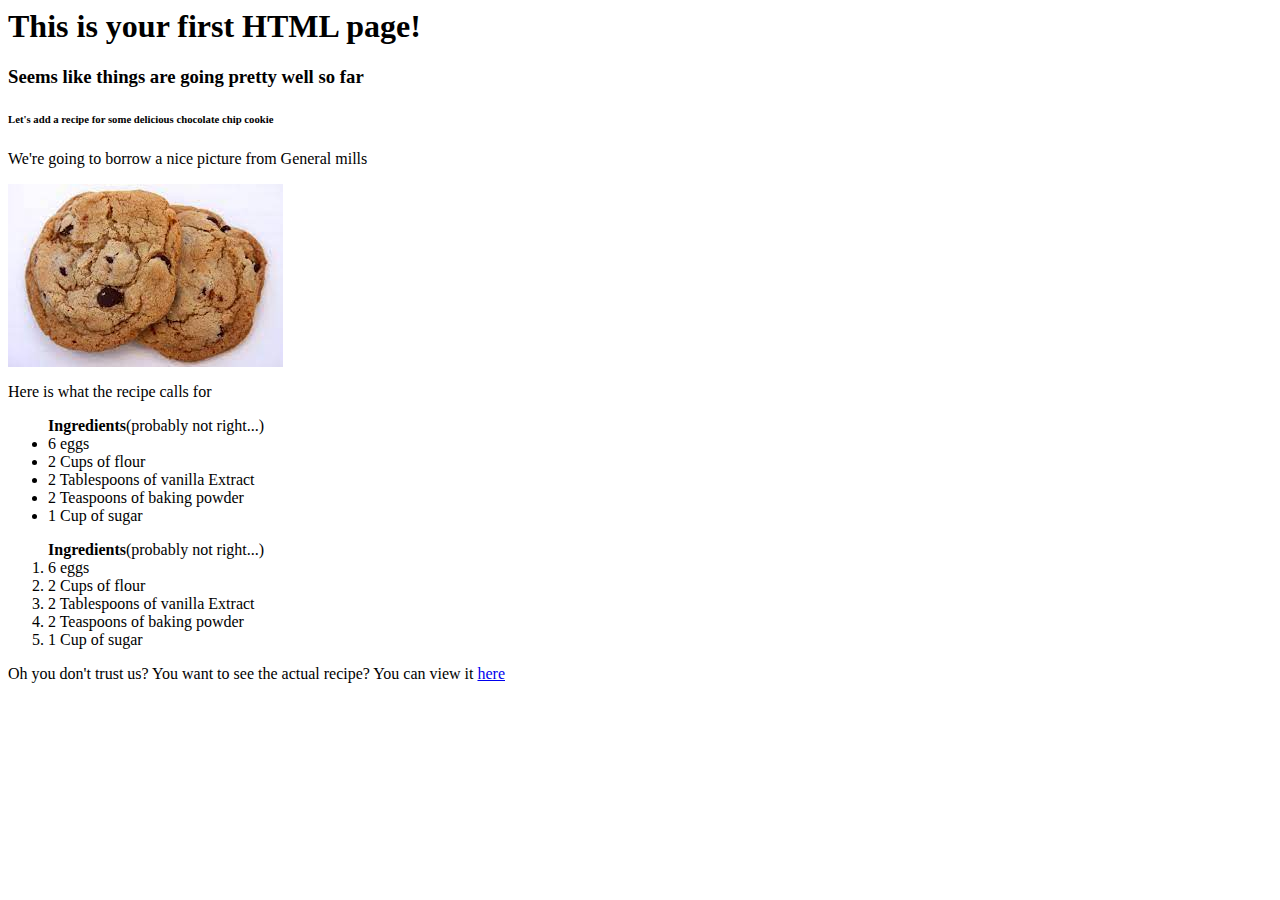
<file: Stutern Basic HTML/index.html>
<html>
<!DOCTYPE html>
<html lang="en">

<head>
    <meta charset="UTF-8">
    <meta http-equiv="X-UA-Compatible" content="IE=edge">
    <meta name="viewport" content="width=device-width, initial-scale=1.0">
    <title>HTML Basic Excercise</title>
</head>

<body>
    <h1>This is your first HTML page!</h1>
    <h3>Seems like things are going pretty well so far</h3>
    <h6>Let's add a recipe for some delicious chocolate chip cookie</h6>
    <p>We're going to borrow a nice picture from General mills</p>
    <img src="Images\Cookie Html.jpg" alt="This is an image of a chocolate chip cookie">
    <p>Here is what the recipe calls for</p>
    <ul> <b>Ingredients</b>(probably not right...)
        <li>6 eggs</li>
        <li>2 Cups of flour</li>
        <li>2 Tablespoons of vanilla Extract</li>
        <li>2 Teaspoons of baking powder</li>
        <li>1 Cup of sugar</li>

    </ul>
    <ol> <b>Ingredients</b>(probably not right...)
        <li>6 eggs</li>
        <li>2 Cups of flour</li>
        <li>2 Tablespoons of vanilla Extract</li>
        <li>2 Teaspoons of baking powder</li>
        <li>1 Cup of sugar</li>

    </ol>
    <footer>
        <p>Oh you don't trust us? You want to see the actual recipe? You can view it <a
                href="https://tasty.co/recipe/the-best-chewy-chocolate-chip-cookies">here</a></p>
    </footer>
</body>

</html>

</html>
</file>
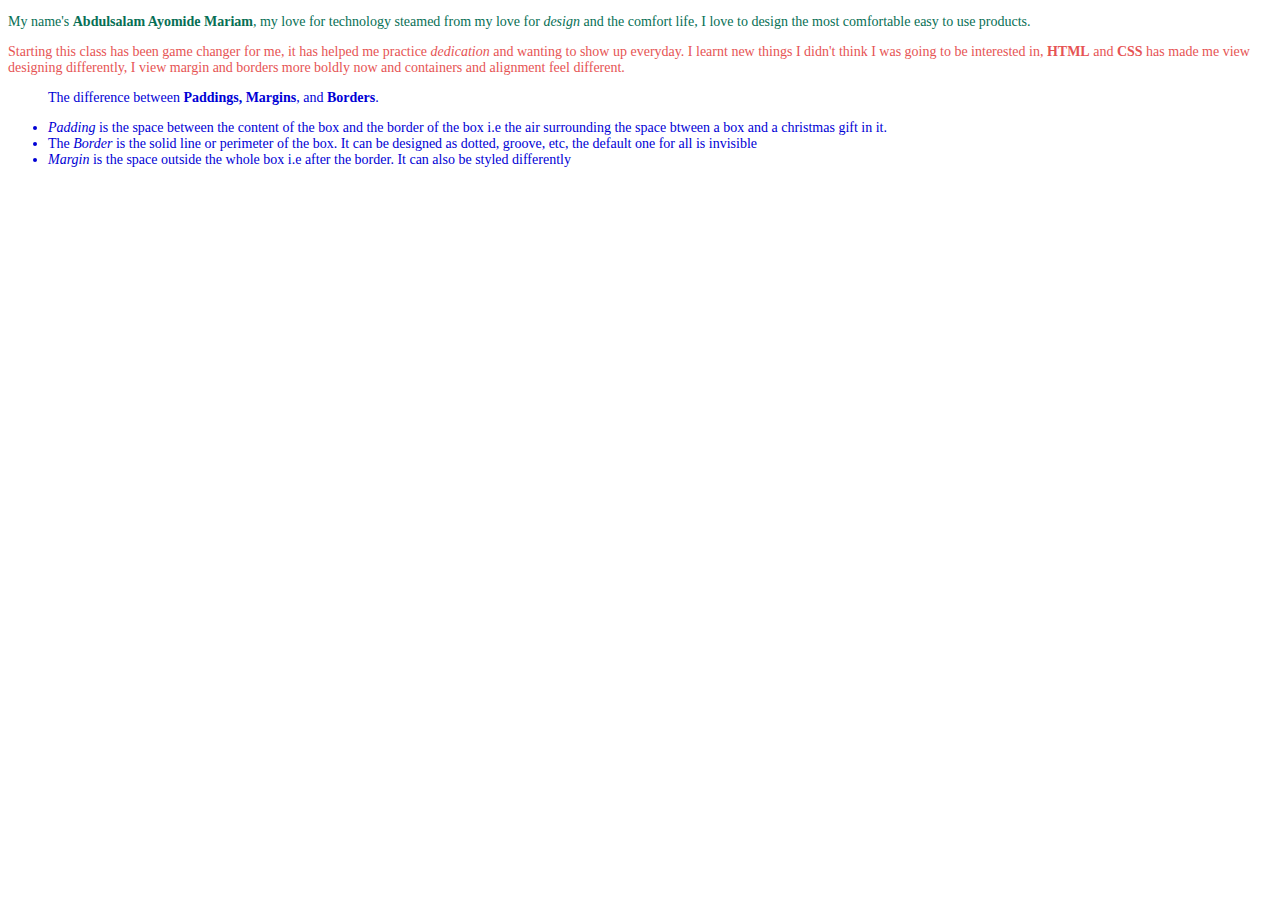
<file: CSS BEGINER PRACTICE/CSS.html>
<!DOCTYPE html>
<html lang="en">
<head>
    <meta charset="UTF-8">
    <meta http-equiv="X-UA-Compatible" content="IE=edge">
    <meta name="viewport" content="width=device-width, initial-scale=1.0">
    <title>Abdulsalam Introduction to CSS ASS 1</title>
</head>
<style>
    .Bold{
        font-weight: bold;
    }
    .Italics{
        font-style: italic;
    }
</style>
<body>
    <div>
        <!-- <h1 style="font-size: 18px;">First section</h1> -->
        <p style="color: rgb(7, 111, 85); font-size: 14px;">
            My name's <span class="Bold">Abdulsalam Ayomide Mariam</span>, my love for technology steamed from my love for <span class="Italics">design</span> and the comfort life, I love to design the most comfortable easy to use products.
        </p>
    </div>
    <div>
        <!-- <h1 style="font-size: 18px;">Second section</h1> -->
        <p style="font-size: 14px; color: rgb(230, 84, 84);">Starting this class has been game changer for me, it has helped me practice <span class="Italics">dedication</span> and wanting to show up everyday. I learnt new things I didn't think I was going to be interested in, <span class="Bold">HTML</span> and <span class="Bold">CSS</span> has made me view designing differently, I view margin and borders more boldly now and containers and alignment feel different.</p>
    </div>
    <div>
        <!-- <h1 style="font-size: 18px;">Third section</h1> -->
        <ul style="font-size: 14px; color: rgb(0, 0, 213);">
            <p>The difference between <span class="Bold"> Paddings, Margins</span>, and <span class="Bold">Borders</span>.</p>
            <li><span class="Italics">Padding</span> is the space between the content of the box and the border of the box i.e the air surrounding the space btween a box and a christmas gift in it.</li>
            <li>The <span class="Italics">Border</span> is the solid line or perimeter of the box. It can be designed as dotted, groove, etc, the default one for all is invisible</li>
            <li> <span class="Italics">Margin</span>  is the space outside the whole box i.e after the border. It can also be styled differently</li>
        </ul>
    </div>
</body>
</html>
</file>
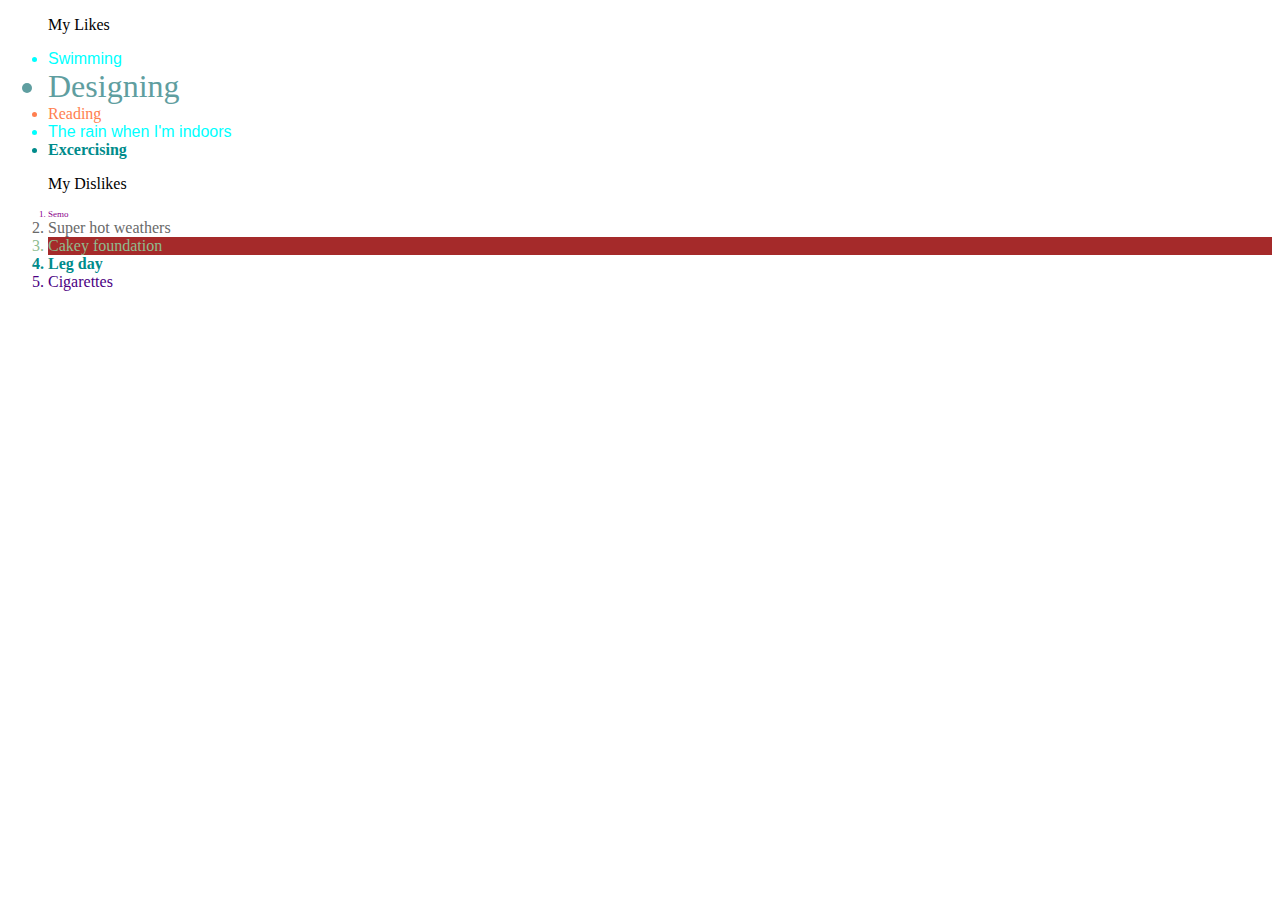
<file: CSS BEGINER PRACTICE/CSS2.html>
<!DOCTYPE html>
<html lang="en">
<head>
    <meta charset="UTF-8">
    <meta http-equiv="X-UA-Compatible" content="IE=edge">
    <meta name="viewport" content="width=device-width, initial-scale=1.0">
    <title>Abdulsalam Introduction to CSS ASS 2</title>
    <link rel="stylesheet" href="./Practice.css">
</head>
<body id="Body">
    <div>
        <ul>
            <p>My Likes</p>
            <li class="Water">Swimming</li>
            <li class="Design">Designing</li>
            <li class="Books">Reading</li>
            <li class="Water">The rain when I'm indoors</li>
            <li class="Excercise">Excercising</li>
        </ul>
    </div>
    <div>
        <ol>
            <p>My Dislikes</p>
            <li class="Food">Semo</li>
            <li class="Weather">Super hot weathers</li>
            <li class="Looks">Cakey foundation</li>
            <li class="Excercise">Leg day</li>
            <li class="Junks">Cigarettes</li>
        </ol>
    </div>
</body>
</html>
</file>
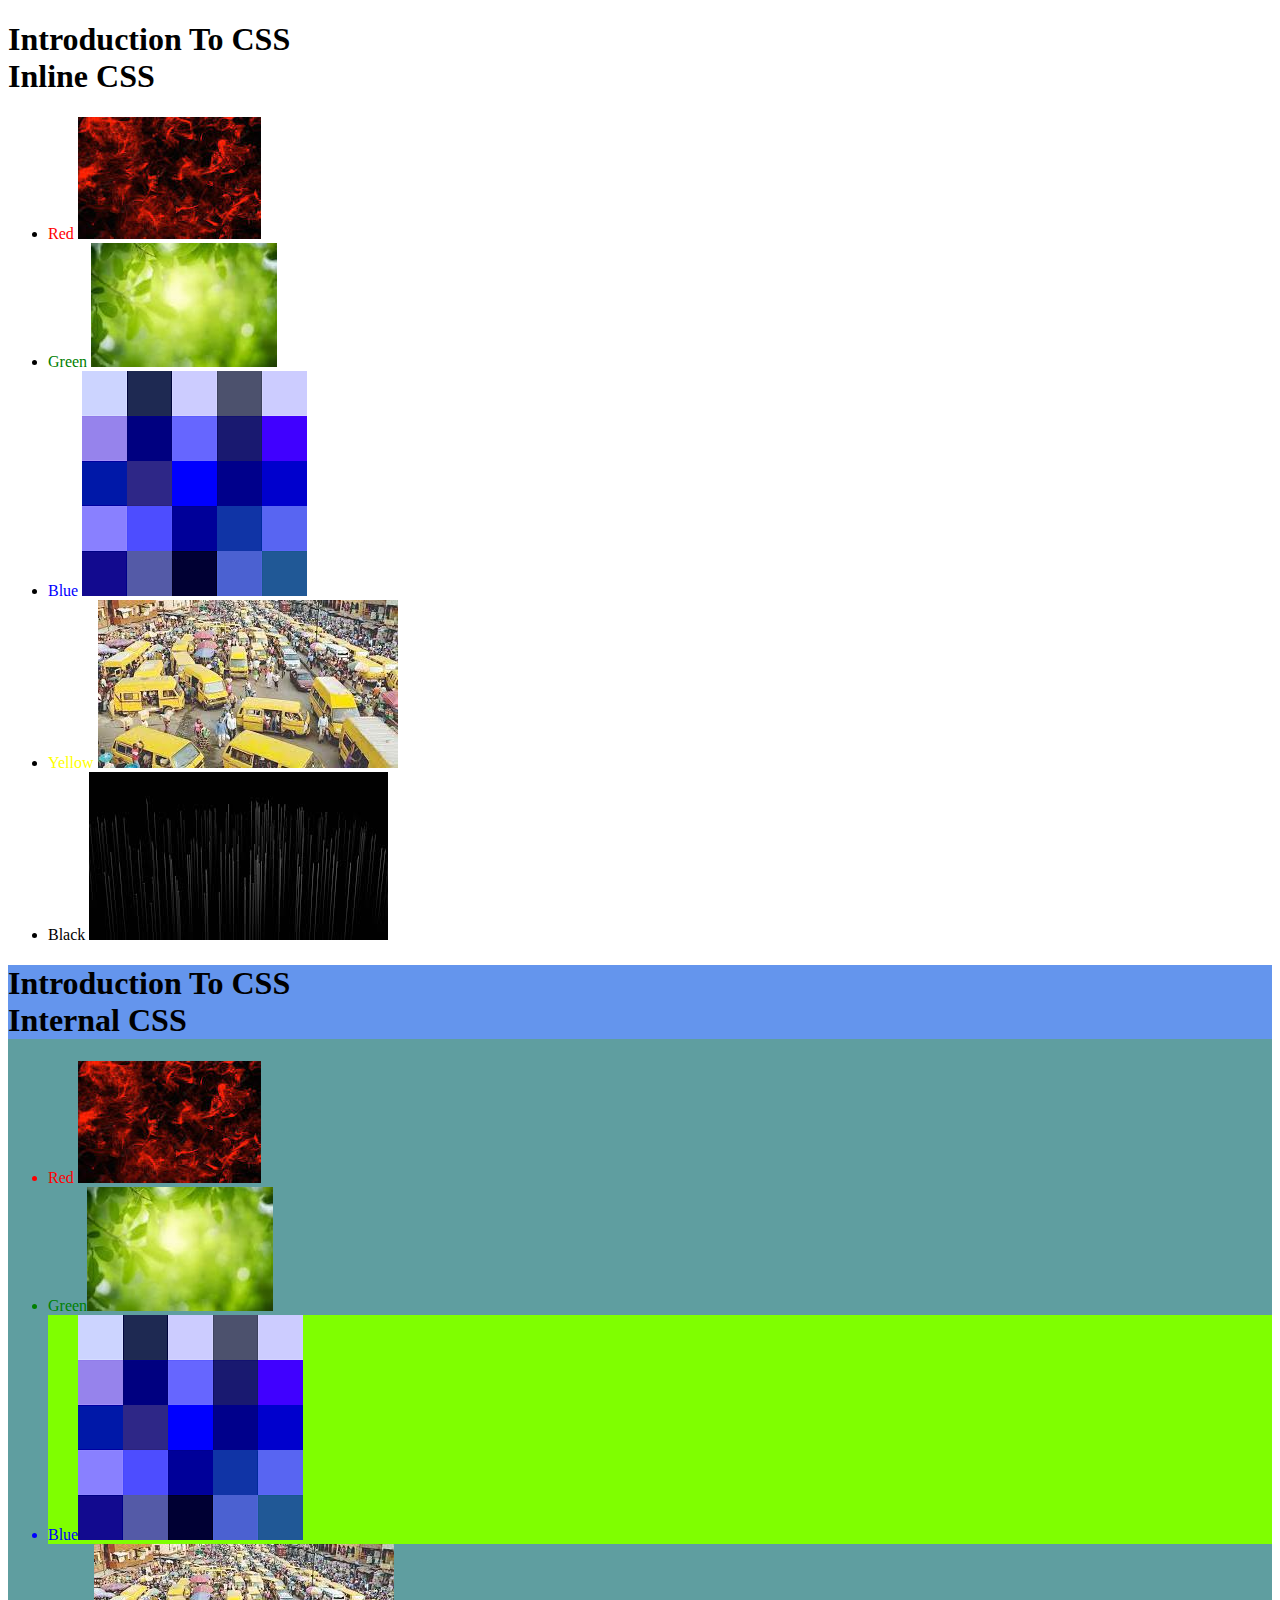
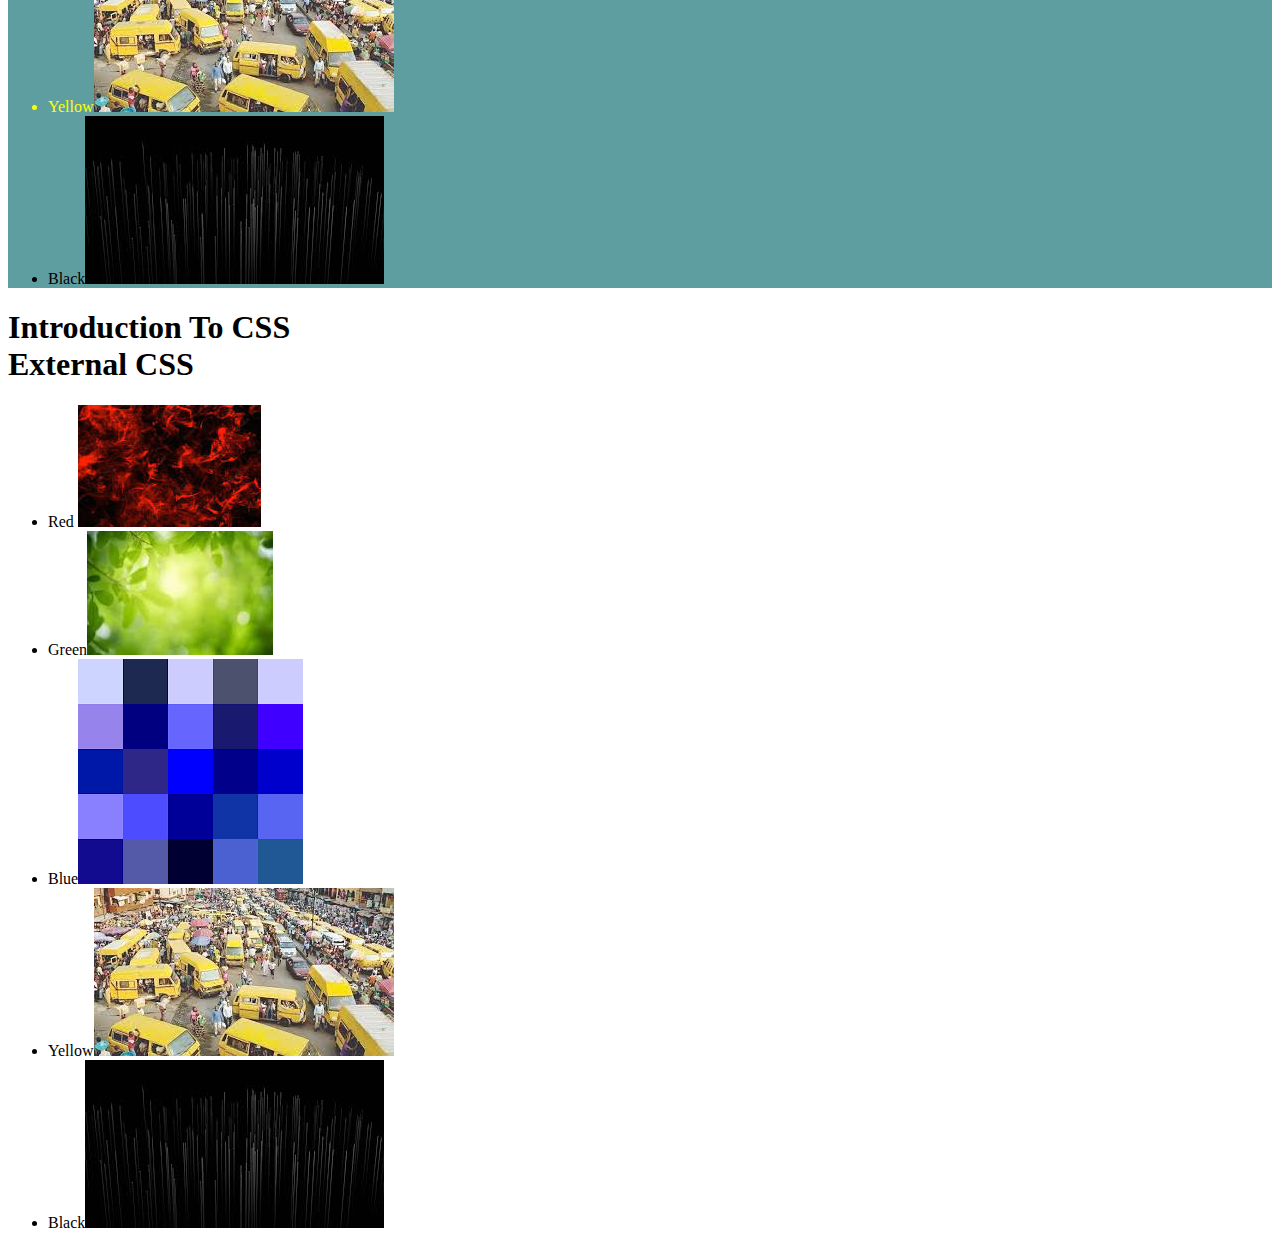
<file: Css Practice/CssPractice.html>
<!DOCTYPE html>
<html lang="en">
<head>
    <meta charset="UTF-8">
    <meta http-equiv="X-UA-Compatible" content="IE=edge">
    <meta name="viewport" content="width=device-width, initial-scale=1.0">
    <title>CSS</title>
    <link rel="stylesheet" href="./Practice.css">
</head>
<body>
    <div>
        <h1>Introduction To CSS <br>Inline CSS</h1>
    <ul>
        <li><span style="color:Red;">Red</span> <img src="./Images/Red.jpg" alt="Red" >  </li>
        <li><span style="color:green;">Green</span> <img src="./Images/Green.jpg" alt="Green"> </li>
        <li><span style="color:Blue;">Blue</span> <img src="./Images/Blue.png" alt="Blue"></li>
        <li><span style="color: yellow;">Yellow</span> <img src="./Images/Yellow.jpg" alt="Yellow"></li>
        <li><span style="color: black;">Black</span> <img src="./Images/Black.jpg" alt="Black"></li>
    </ul>
    </div>
    <div class="Internal">
        <h1 class="H1">Introduction To CSS <br> Internal CSS</h1>
    <ul>
        <li class="Red">Red <img src="./Images/Red.jpg" alt="Red" ></li>
        <li class="Green">Green<img src="./Images/Green.jpg" alt="Green"> </li>
        <li class="Blue">Blue<img src="./Images/Blue.png" alt="Blue"></li>
        <li class="Yellow">Yellow<img src="./Images/Yellow.jpg" alt="Yellow"></li>
        <li class="Black">Black<img src="./Images/Black.jpg" alt="Black"></li>
    </ul>
    </div>
    <div>
        <h1>Introduction To CSS <br>External CSS</h1>
    <ul>
        <li class="red">Red <img src="./Images/Red.jpg" alt="Red" ></li>
        <li class="green">Green<img src="./Images/Green.jpg" alt="Green"> </li>
        <li class="blue">Blue<img src="./Images/Blue.png" alt="Blue"></li>
        <li class="yellow">Yellow<img src="./Images/Yellow.jpg" alt="Yellow"></li>
        <li class="black">Black<img src="./Images/Black.jpg" alt="Black"></li>
    </ul>
    </div>
</body>
</html>
</file>
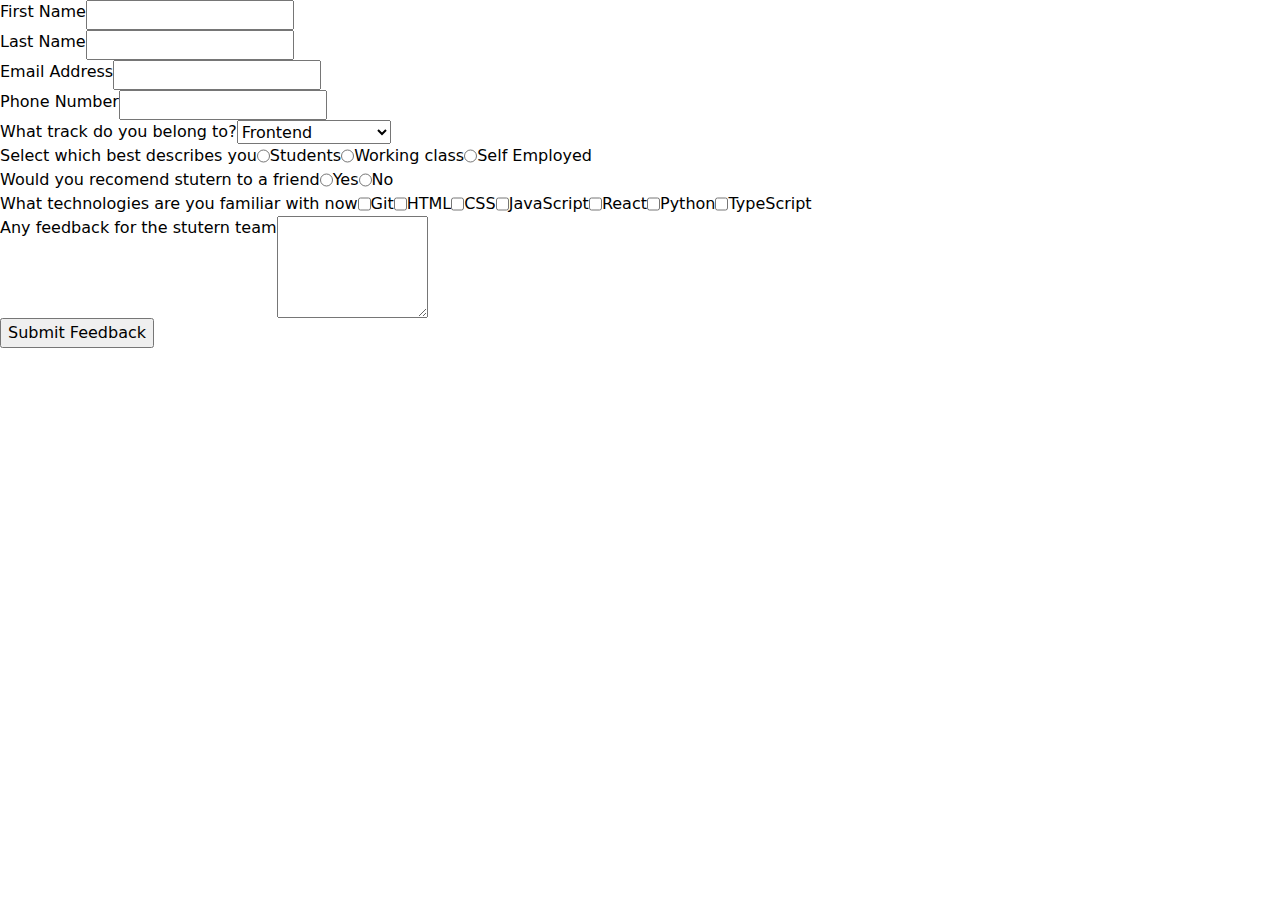
<file: Forms/forms.html>
<!DOCTYPE html>
<html lang="en">
<head>
    <meta charset="UTF-8">
    <meta http-equiv="X-UA-Compatible" content="IE=edge">
    <meta name="viewport" content="width=device-width, initial-scale=1.0">
    <title>Stutern Feedback Form</title>
    <link rel="stylesheet" href="./forms.css">
</head>
<body>
    <section>
        <form action="#" class="StyleForms">
            <div>
                <label for="First Name"> First Name</label>
                <input type="text">
            </div>

            <div>
                <label for="Last Name"> Last Name</label>
                <input type="text">
            </div>
            
            <div>
                <label for="Email Address"> Email Address</label>
                <input type="Email">
            </div>

            <div>
                <label for="Phone Number"> Phone Number</label>
                <input type="Number">
            </div>
            
            <div>
                <label for="What track do you belong to?">What track do you belong to?</label>
                <select name="Select options" id="">
                    <option value="Frontend">Frontend</option>
                    <option value="Backend">Backend</option>
                    <option value="Software Testing">Software Testing</option>
                    <option value="Data science">Data science</option>
                    <option value="Mobile Apps">Mobile Apps</option>
                </select>
            </div>

            <div>
                <label for="Occupation">Select which best describes you</label>
                <input type="radio" name="Occupation"> Students 
                <input type="radio" name="Occupation">Working class
                <input type="radio" name="Occupation">Self Employed
            </div>

            <div>
                <label for="Yes/No">Would you recomend stutern to a friend</label>
                <input type="radio" name="Yes/No"> Yes 
                <input type="radio" name="Yes/No"> No
            </div>

            <div>
                <label for="Technologies?">What technologies are you familiar with now</label>
                <input type="Checkbox" name="Technologies" value="Git"> Git
                <input type="Checkbox" name="Technologies" value="HTML"> HTML
                <input type="Checkbox" name="Technologies" value="CSS"> CSS
                <input type="Checkbox" name="Technologies" value="JavaScript"> JavaScript
                <input type="Checkbox" name="Technologies" value="React"> React
                <input type="Checkbox" name="Technologies" value="Python"> Python
                <input type="Checkbox" name="Technologies" value="TypeScript"> TypeScript
            </div>
            
            <div>
                <label for="Any feedback for the stutern team?"> Any feedback for the stutern team</label>
                <textarea name="" id="" cols="16" rows="4"></textarea>
            </div>

            <button>
                Submit Feedback
            </button>

        </form>

    </section>
    
</body>
</html>
</file>
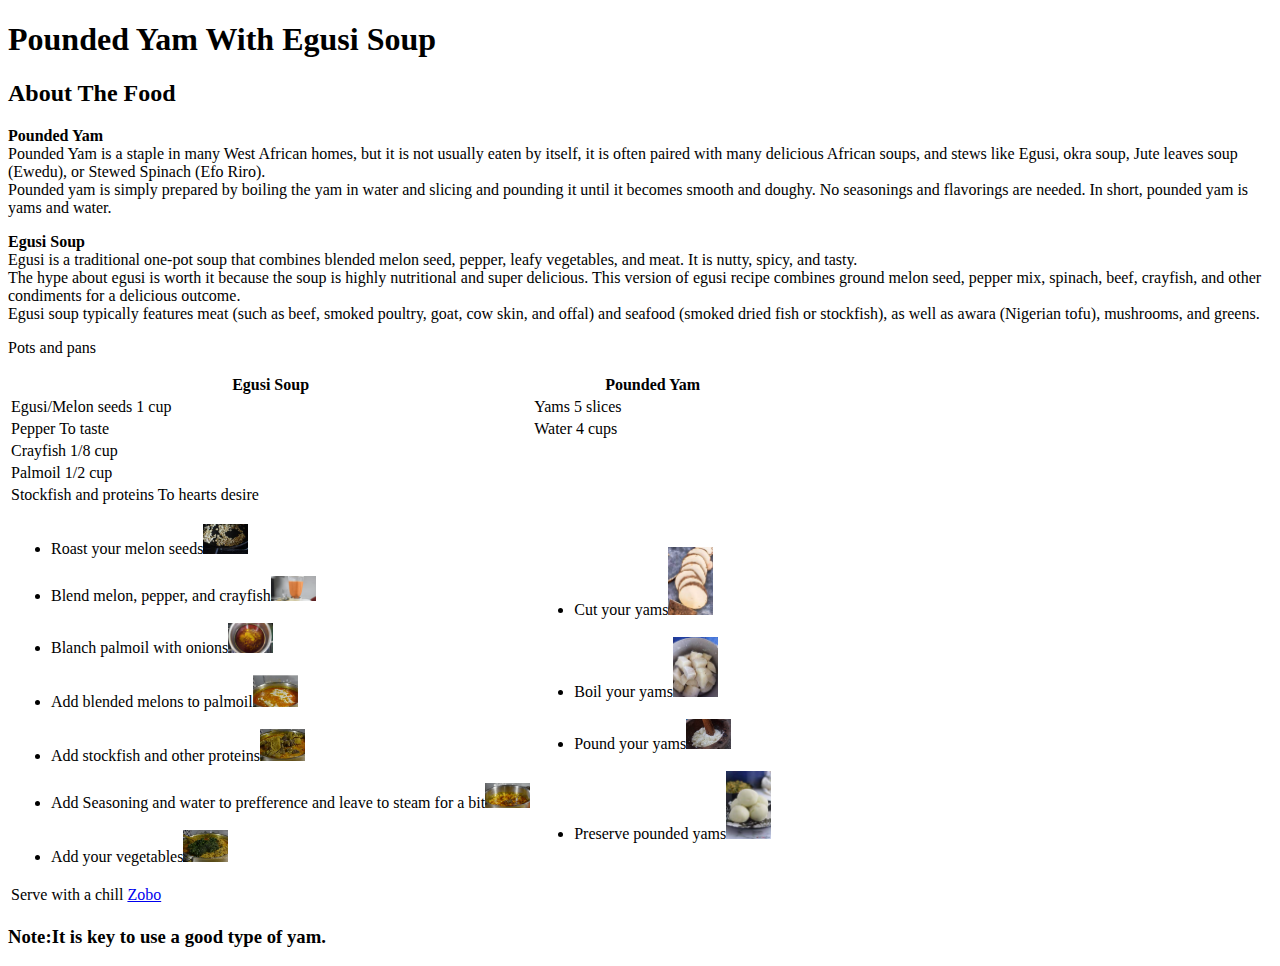
<file: My Favorite Meal Project/Meal.html>
<!DOCTYPE html>
<html lang="en">
<head>
    <meta charset="UTF-8">
    <meta http-equiv="X-UA-Compatible" content="IE=edge">
    <meta name="viewport" content="width=device-width, initial-scale=1.0">
    <title>My Favourite Meal</title>
   
</head>

<!-- <style>
    body{
        font-family: system-ui, -apple-system, BlinkMacSystemFont, 'Segoe UI', Roboto, Oxygen, Ubuntu, Cantarell, 'Open Sans', 'Helvetica Neue', sans-serif;
        background-color: aqua;
        border: 1px solid rgb(22, 217, 217);
        border-width: auto;
        height: auto;
        border-radius: 3px;  
    }
    tbody {
        display: flex;
        list-style-type: none;
        justify-content: center;
        padding: 12px;
    }
    tr {
        padding: 70px
    }
    ul{
        list-style-type: none;
        justify-content: center;
        padding: 12px;
    }
    td{
        display: flex;
        list-style-type: none;
        justify-content: center;
        padding: 12px;
        align-content: center;
    }
    li{
        border: 1px solid rgb(22, 217, 217);
        width: 500px;
        text-align: center;
        border-radius: 7px;
    }
</style> -->
<body>
  <H1>Pounded Yam With Egusi Soup</H1>
  <h2>About The Food</h2>
  <p><strong>Pounded Yam</strong><br>Pounded Yam is a staple in many West African homes, but it is not usually eaten by itself, it is often paired with many delicious African soups, and stews like Egusi, okra soup, Jute leaves soup (Ewedu), or Stewed Spinach (Efo Riro). <br> Pounded yam is simply prepared by boiling the yam in water and slicing and pounding it until it becomes smooth and doughy. No seasonings and flavorings are needed. In short, pounded yam is yams and water.</p>
  <p><strong>Egusi Soup</strong><br>Egusi is a traditional one-pot soup that combines blended melon seed, pepper, leafy vegetables, and meat. It is nutty, spicy, and tasty.<br>The hype about egusi is worth it because the soup is highly nutritional and super delicious. This version of egusi recipe combines ground melon seed, pepper mix, spinach, beef, crayfish, and other condiments for a delicious outcome. <br>Egusi soup typically features meat (such as beef, smoked poultry, goat, cow skin, and offal) and seafood (smoked dried fish or stockfish), as well as awara (Nigerian tofu), mushrooms, and greens.</p>
  <table>
    <thead>
        <tr>
            <th>Egusi Soup</th>
            <th>Pounded Yam</th>
        </tr>
    </thead>
    <tbody>

        <tr>
            <td>
                Egusi/Melon seeds 1 cup
            </td>
            <td>
                Yams 5 slices
            </td>
        </tr>

        <tr>
            <td>
                Pepper To taste
            </td>
            <td>
                Water 4 cups
            </td>   
        </tr>

        <tr>
            <td>
                Crayfish 1/8 cup
            </td>
        </tr>

        <tr>
            <td>Palmoil 1/2 cup</td>
        </tr>

        <tr>
            <td>Stockfish and proteins To hearts desire</td>
        </tr>

        <p>Pots and pans</p>
       
        <tr>
            <td>
                <ul>
                    <div>
                        <li>Roast your melon seeds<img src="./Images/Toasted egusi seeds.jpg" alt="Roast melon seeds" width="45px"></li><br>
                        <li>Blend melon, pepper, and crayfish<img src="./Images/Blended-pepper-for-the-Egusi-768x432.png.webp" alt="Blend melon, pepper, and crayfish" width="45px"></li><br>
                        <li>Blanch palmoil with onions<img src="./Images/Blanched palmoil.jpg" alt="Blanch palmoil with onions" width="45px"></li><br>
                        <li>Add blended melons to palmoil<img src="./Images/Pour Egusi in palmoil.jpg" alt="Add blended melons to palmoil" width="45px"></li><br>
                        <li>Add stockfish and other proteins<img src="./Images/Add protein to egusi.jpg" alt="Add stockfish and other proteins" width="45px"></li><br>
                        <li>Add Seasoning and water to prefference and leave to steam for a bit<img src="./Images/Add seasoning.webp" alt="Add Seasoning and water to prefference and leave to steam for a bit " width="45px"></li><br>
                        <li>Add your vegetables<img src="./Images/Add vegetable1.jpg" alt="Add your vegetables" width="45px"></li>
                    </div>
                </ul>
            </td>
            
            <td>
                <ul>
                    <div>
                        <li>Cut your yams<img src="./Images/Cut yams.jpg" alt="Cut your yams" width="45px"></li><br>
                        <li>Boil your yams<img src="./Images/Boil yams.jpg" alt="Boil your yam" width="45px"></li><br>
                        <li>Pound your yams<img src="./Images/Pound Yams.jpg" alt="Pound your yams" width="45px"></li><br>
                        <li>Preserve pounded yams<img src="./Images/Preserve pounded yams.jpg" alt="Preserve pounded yams" width="45px"></li>
                    </div>
                </ul>
            </td>
        </tr>
    </tbody>

    <tfoot>
        <tr>
            <td>Serve with a chill <a href="https://allnigerianfoods.com/zobo-drink/">Zobo</a></td>
        </tr>
    </tfoot>

  </table>

 <h3>
    <strong>Note:</strong>It is key to use a good type of yam.
 </h3>

</body>
</html>
</file>
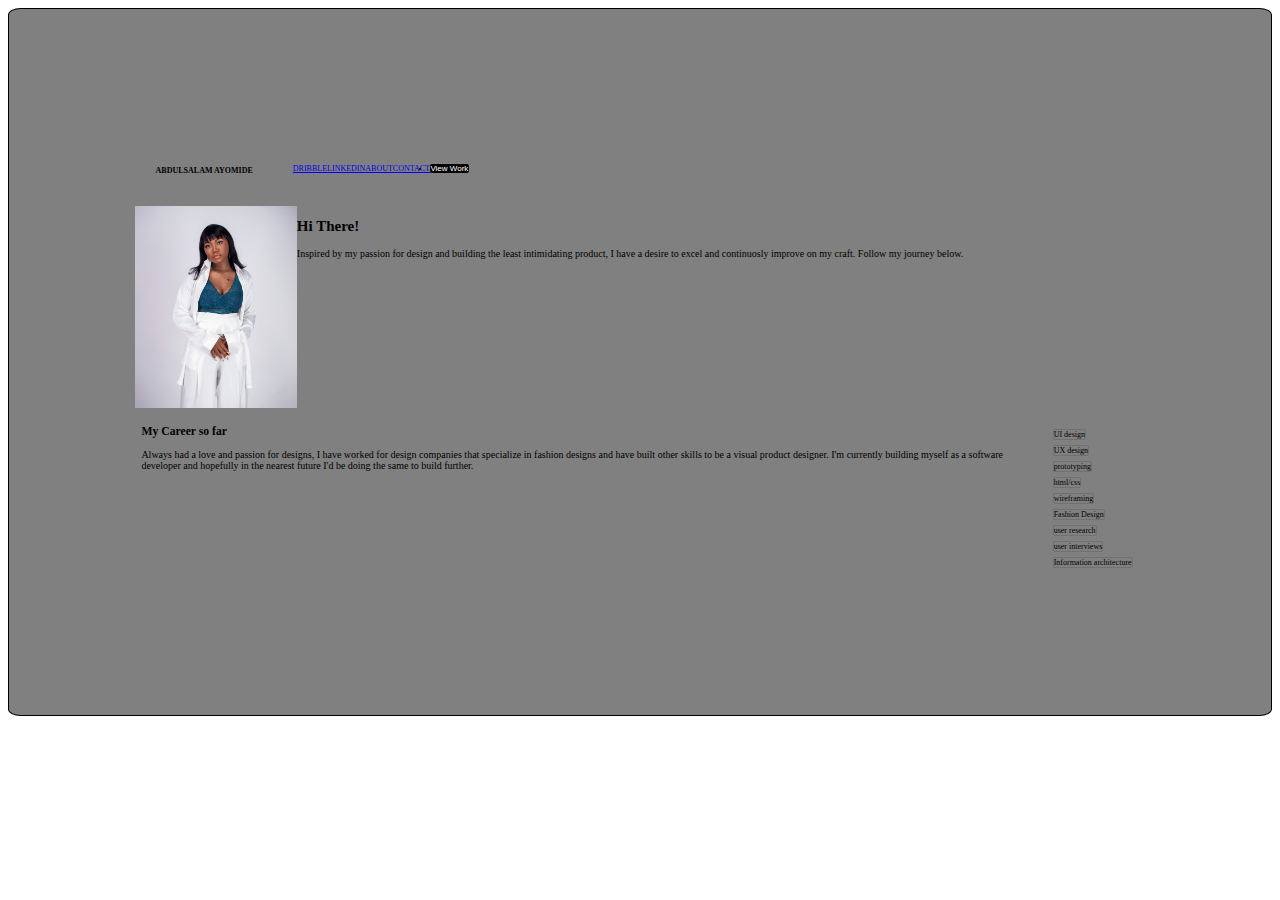
<file: Portfolio Stutern/portfolio.html>
<!DOCTYPE html>
<html lang="en">
<head>
    <meta charset="UTF-8">
    <meta http-equiv="X-UA-Compatible" content="IE=edge">
    <meta name="viewport" content="width=device-width, initial-scale=1.0">
    <title>Abdulsalam Ayomide</title>
    <link rel="stylesheet" href="portfolio.css">
</head>
<body>
    <div class="First-Background">
        <div class="Second-Background">
            <div class="Nav">
                <h4><b>Abdulsalam Ayomide</b></h4>
                <div>
                    <ul class="Nav-Links">
                        <li class="Links"><a href="Dribble" class="Links">Dribble</a></li>
                        <li class="Links"><a href="LinkedIn"class="Links">LinkedIn</a></li>
                        <li class="Links"><a href="ABout" class="Links">ABout</a></li>
                        <li class="Links"><a href="Contact" class="Links">Contact</a></li>
                        <li><button class="Button">View Work</button></li>
                    </ul>
                </div>
            </div>
            <div class="Introduction">
                <img src="./Images/My Picture.jpg" alt="My Picture">
                <div class="Hi">
                    <h2>Hi There!</h2>
                    <p>Inspired by my passion for design and building the least intimidating product, I have a desire to excel and continuosly improve on my craft. Follow my journey below. </p>
                </div>
            </div>
            <div class="AboutMe">
                <div class="Career">
                    <h3>My Career so far</h3>
                <p>Always had a love and passion for designs, I have worked for design companies that specialize in fashion designs and have built other skills to be a visual product designer. I'm currently building myself as a software developer and hopefully in the nearest future I'd be doing the same to build further.</p>
                </div>
                <div>
                    <ul class="Skills-List">
                        <li class="Skills">UI design</li>
                        <li class="Skills">UX design</li>
                        <li class="Skills">prototyping</li>
                        <li class="Skills">html/css</li>
                        <li class="Skills">wireframing</li>
                        <li class="Skills">Fashion Design</li>
                        <li class="Skills">user research</li>
                        <li class="Skills">user interviews</li>
                        <li class="Skills">Information architecture</li>
                    </ul>
                </div>
            </div>
        </div>
    </div>
</body>
</html>
</file>
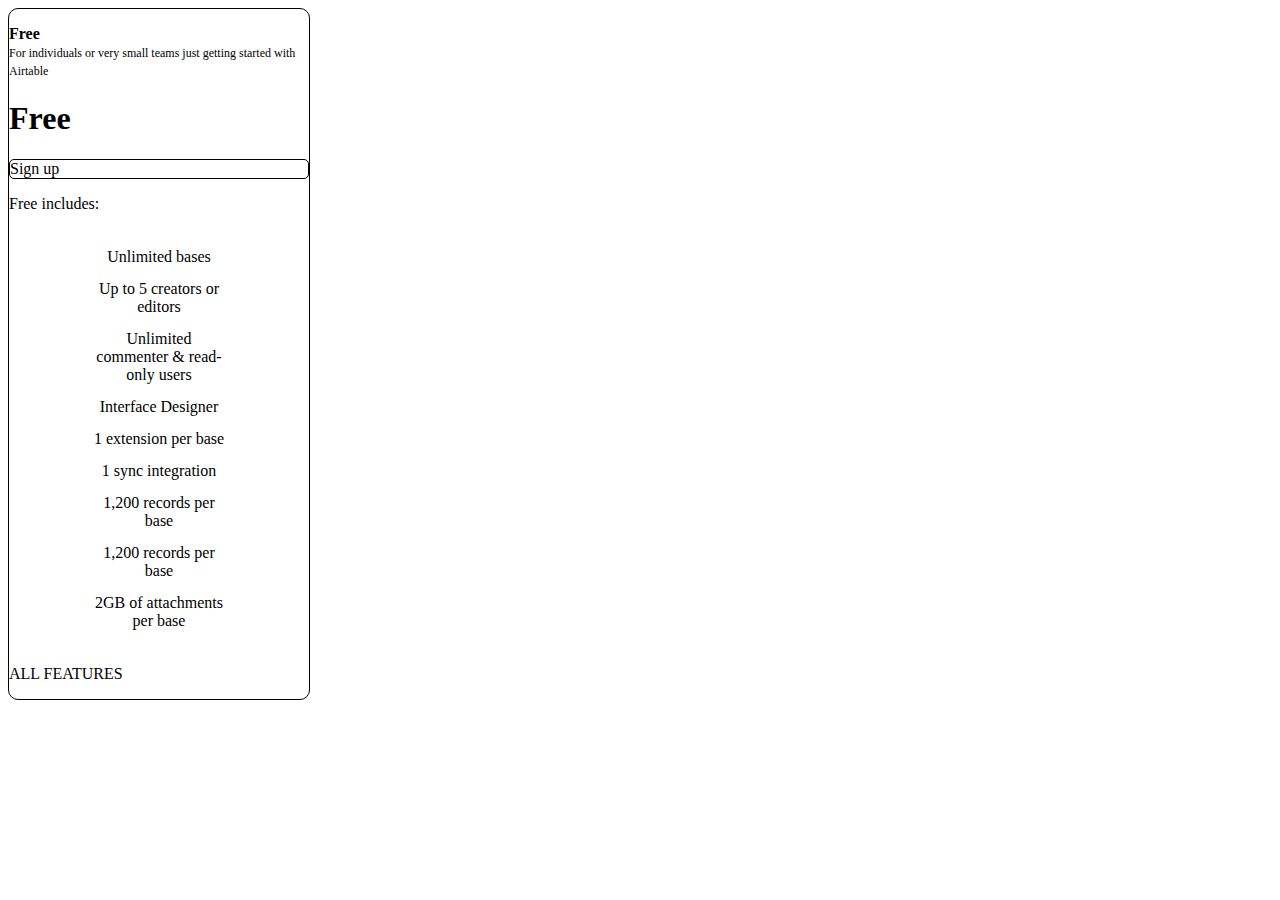
<file: Skill Set List/Airtable.html>
<!DOCTYPE html>
<html lang="en">
<head>
    <meta charset="UTF-8">
    <meta http-equiv="X-UA-Compatible" content="IE=edge">
    <meta name="viewport" content="width=device-width, initial-scale=1.0">
    <title>Airtable Practice</title>
</head>
<style>
    body{
        border: 1px solid rgb(0, 0, 0);
        width: 300px;
        border-radius: 10px;
    }
    ul{
        list-style-type: none;
        display: flex;
        justify-content: center;
        padding: 12px;
    }
    .wrapper{
        padding: 7px;
        align-items: center;
    }
div{
    text-align: center;
    width: 150px;
}
li{
    padding: 7px;
    
}
.Signup{
    border: 1px solid rgb(0, 0, 0);
    border-radius: 5px;
    align-self: center;
}
</style>
<body>
    <p ><span style="font-size: 16px;" ><b>Free</b></span><br><span style="font-size: 12px;">For individuals or very small teams just getting started with Airtable</span></p>
    <h1>Free</h1>
    <p class="Signup">Sign up</p>
    <p>Free includes:</p>
    <ul>
        <div>
            <li>Unlimited bases</li>
            <li>Up to 5 creators or editors</li>
            <li>Unlimited commenter & read-only users</li>
            <li>Interface Designer</li>
            <li>1 extension per base</li>
            <li>1 sync integration</li>
            <li>1,200 records per base</li>
            <li>1,200 records per base</li>
            <li>2GB of attachments per base</li>
        </div>
    </ul>
    <p>ALL FEATURES</p> 
</body>
</html>
</file>
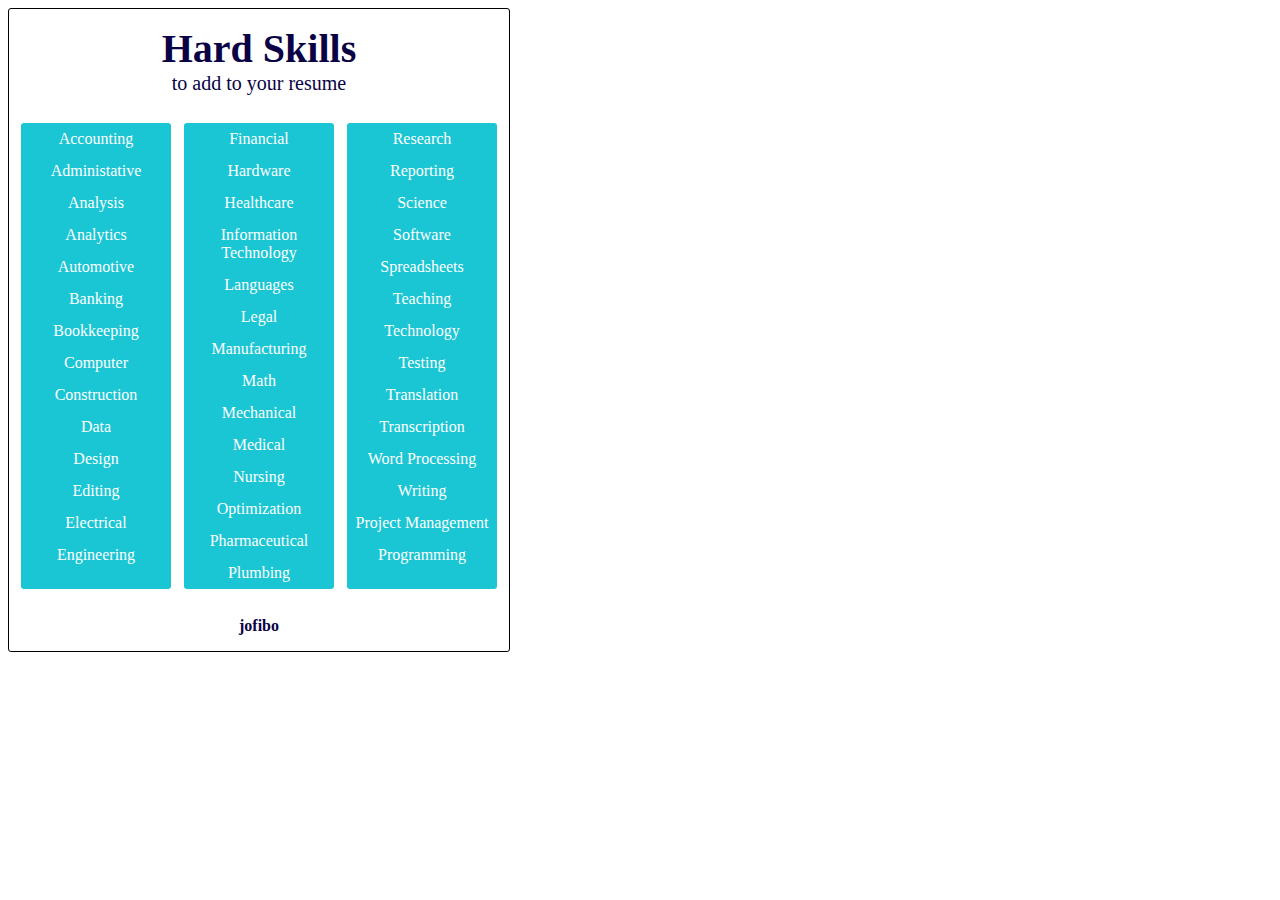
<file: Skill Set List/skillset.html>
<!DOCTYPE html>
<html lang="en">
<head>
    <meta charset="UTF-8">
    <meta http-equiv="X-UA-Compatible" content="IE=edge">
    <meta name="viewport" content="width=device-width, initial-scale=1.0">
    <title>Skill Set</title>
</head>
<style>
    body{
        border: 1px solid rgb(0, 0, 0);
        width: 500px;
        border-radius: 3px;
        box-shadow: 50%;
    }
    ul{
        list-style-type: none;
        display: flex;
        justify-content: center;
        padding: 12px;
    }
    .wrapper{
        padding: 7px;
        align-items: center;
    }
b{
font-size: 40px;
}
p{
    text-align: center;
    color: rgb(9, 2, 69);
}
div{
    text-align: center;
    width: 150px;
    background-color: rgb(26, 197, 212);
    border-radius: 3px;
    color:white;
    box-shadow: 20%;
   
}
li{
    padding: 7px;
}
</style>
<body>
    <p><b>Hard Skills</b><br><span style="font-size: 20px;">to add to your resume</span></p>
    <ul>
        <div>
            <li>Accounting</li>
            <li>Administative</li>
            <li>Analysis</li>
            <li>Analytics</li>
            <li>Automotive</li>
            <li>Banking</li>
            <li>Bookkeeping</li>
            <li>Computer</li>
            <li>Construction</li>
            <li>Data</li>
            <li>Design</li>
            <li>Editing</li>
            <li>Electrical</li>
            <li>Engineering</li>
        </div>
        <div style="margin-left :auto;">
            <li>Financial</li>
            <li>Hardware</li>
            <li>Healthcare</li>
            <li>Information Technology</li>
            <li>Languages</li>
            <li>Legal</li>
            <li>Manufacturing</li>
            <li>Math</li>
            <li>Mechanical</li>
            <li>Medical</li>
            <li>Nursing</li>
            <li>Optimization</li>
            <li>Pharmaceutical</li>
            <li>Plumbing</li>
        </div>
        <div style="margin-left: auto;">
            <li>Research</li>
            <li>Reporting</li>
            <li>Science</li>
            <li>Software</li>
            <li>Spreadsheets</li>
            <li>Teaching</li>
            <li>Technology</li>
            <li>Testing</li>
            <li>Translation</li>
            <li>Transcription</li>
            <li>Word Processing</li>
            <li>Writing</li>
            <li>Project Management</li>
            <li>Programming</li>
        </div>
    </ul>
    <p><strong>jofibo</strong></p>
</body>
</html>
</file>
<file: CSS BEGINER PRACTICE/Practice.css>
.Water{
    color: aqua; font-family: 'Franklin Gothic Medium', 'Arial Narrow', Arial, sans-serif;
}
.Design{
    color: cadetblue; font-size: xx-large;
}
.Books{
    color: coral;
}
.Excercise{
    color: darkcyan; font-weight: bolder;
}
.Food{
    color: darkmagenta; font-size: xx-small;
}
.Weather{
    color: dimgrey; font-weight: 300;
}
.Looks{
    color: darkseagreen;
    background-color: brown;
}
.Junks{
    color: indigo;
    font: bolder;
}
</file>
<file: Css Practice/Practice.css>
.Red{
    color: red;
}
.Green{
    color: green;
}
.Blue{
    color: blue;
}
.Yellow{
    color: yellow;
}
.Black{
    color: black;
}
.Internal{
background-color: cadetblue;
}
.Yellow{
direction: inherit;
background-color: brown;
}
.Yellow{
background-color:revert;
}
.Blue{
background-color: chartreuse;
}
.H1{background-color: aqua;}
.H1{background-color: chocolate;}
.H1{background-color: cornflowerblue;}
</file>
<file: Forms/forms.css>
html{
    font-family: system-ui, -apple-system, BlinkMacSystemFont, 'Segoe UI', Roboto, Oxygen, Ubuntu, Cantarell, 'Open Sans', 'Helvetica Neue', sans-serif;
}
*::before,
*::after{
    box-sizing: content-box;
}
*{
    margin: 0;
}
html,
body{
    height: 100%;
}
input,
button,
textarea,
select{
    font: inherit;
}
body{
    line-height: 1.5;
    background-color: white;
}

.StyleForms div{
  display: flex;  
}
</file>
<file: Portfolio Stutern/portfolio.css>
body{
    font-family: 'Times New Roman', Times, serif;
    position: absolute;
}

img{
    width: 16%;
    margin: 0 absolute;
}

.First-Background{
   background: linear-gradient(rgb(42, 93, 42) rgb(65, 169, 213));
    margin: 0, absolute;
}

.Second-Background{
    border: 1px solid black;
    border-radius: 1%;
    padding: 10%;
    margin: 0, absolute;
    background-color: grey;
}

.Nav{
    border: 1px;
    display: flex;
    color: black;
    text-decoration: none;
    text-transform:uppercase;
    font-size: 8px;
    list-style: none;
    display: flex;
    padding: 2%;
    margin: 0px, auto;
    content: justify;
    
}
.Nav-Links{
    display: flex;
    margin: 0, 24px;
}

.Introduction{
    border: 1px;
    display: flex;
    
}

.AboutMe{
    border: 1px;
    display: flex;
    margin: 5px 6px;
   
}
.Hi{
    
    font-size: 10px;
}

.Links{
    display: inherit;
}

.Button{
    background-color: black;
    font-size: 8px;
    text-transform: ;
    color: white;
    padding: 1%;
    border:   black;
    border-radius: 2px;
    width: max-content;
    height: max-content;
}

.Career{
    font-size: 10px;
}
.Skills-List{
    
}
.Skills{
   border: 1.5px solid rgba(0, 0, 0, 0.119);
   border-radius: 2px;
   margin: 5px 6px;
   width: max-content;
   list-style: none;
   font-size: 8px;
  
}

*
*::before
*::after{
    box-sizing: border-box;
}
</file>
